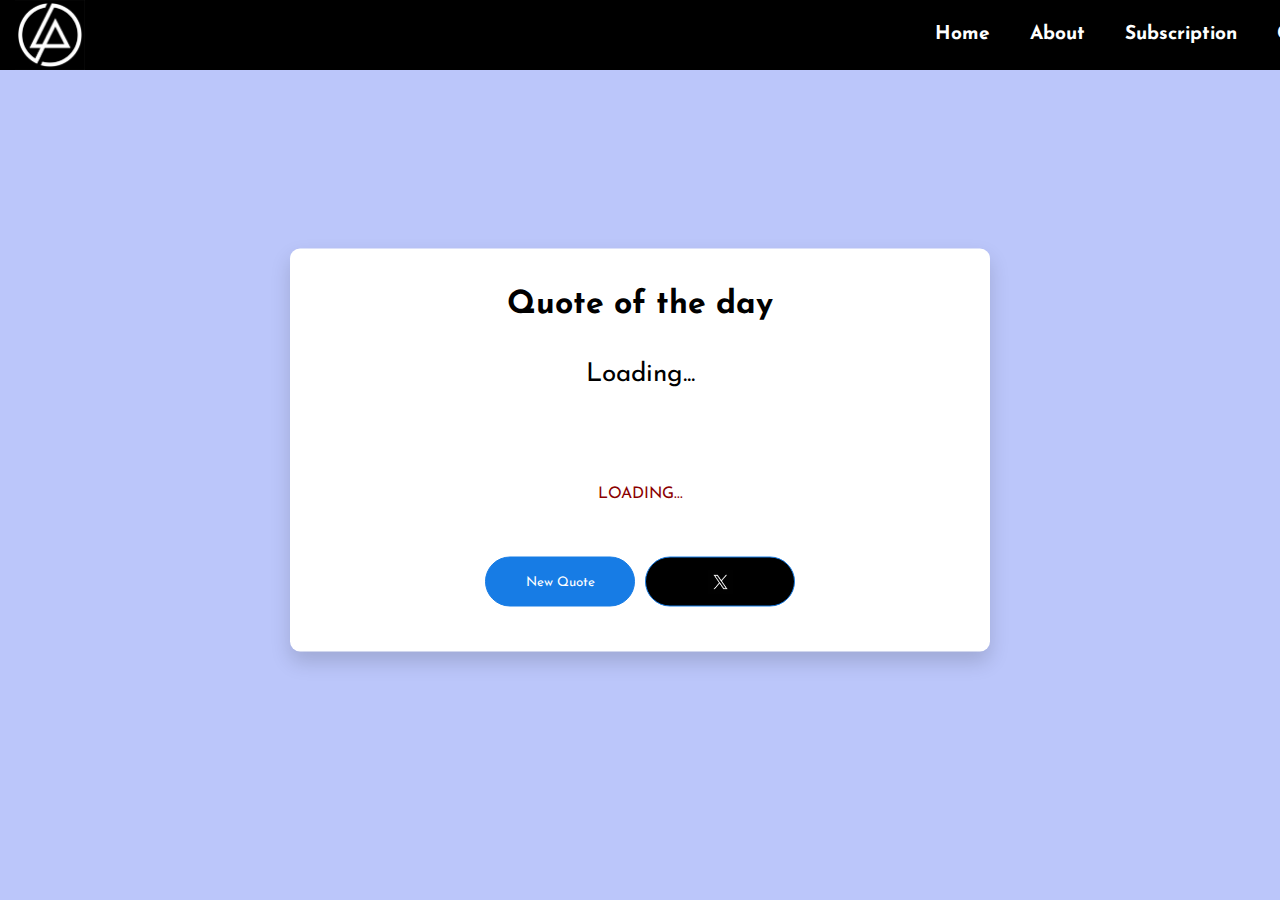
<file: index.html>
<!doctype html>
<html>
<head> </head>
    <meta name="viewport" content="width=device-width, initial-scale =1.0">
    <title> Quote of the day </title>
    <link rel="stylesheet" href="style.css">
<body>
    <div class="head">
        <img class="logo_main" src="WhatsApp Image 2023-12-04 at 8.22.18 PM.jpeg" alt="logo_main">
        <div class="navbar">
                <li type="none" class="n1">Home</li>
                <li type="none" class="n2">About </li>
                <li type="none" class="n3"><a href="http://127.0.0.1:5500/subscription.html" class="plan">Subscription </a></li>
                <li type="none" class="n4">Contact</li>
                <img src="sun.jpeg" id="sun-pic" onclick="darkMode()">
                <img src="moon.jpeg" id="moon-pic" onclick="lightMode()">

        </div>
    </div>
    <div class="quote-box">
        <h2> Quote of the day</h2>
        <blockquote id="quote"> Loading...</blockquote>
        <span id="author"> Loading...</span>
        <div>
            <button onclick="getquote(api_url)"> New Quote</button>
            <button onclick="tweet()"><img src="twitter.jpeg"</button>
        </div>
    </div>  
<script>
    alert("Welcome To World of random quotes")
  const quote = document.getElementById("quote");
  const author = document.getElementById("author");   
const api_url = "https://api.quotable.io/random";

async function getquote(url){
    const response = await fetch(url);
    var data = await response.json();
    
    quote.innerHTML =data.content;
    author.innerHTML =data.author;
}


getquote(api_url);
function tweet(){
    window.open(href="https://twitter.com/intent/tweet?text=" + quote.innerHTML, + "---- by " + author.innerHTML , "Tweet window", "width=600 , height = 300")
}
var sun = document.getElementById("sun-pic")
var moon = document.getElementById("moon-pic")
var body = document.getElementsByTagName("body")[0]
function darkMode(){
    sun.style.display="none"
    moon.style.display="block"
    body.classList.toggle("body-light")
}
function lightMode(){
    sun.style.display="block"
    moon.style.display="none"
    body.classList.toggle("body-light")
}
</script></body>
</html>
</file>
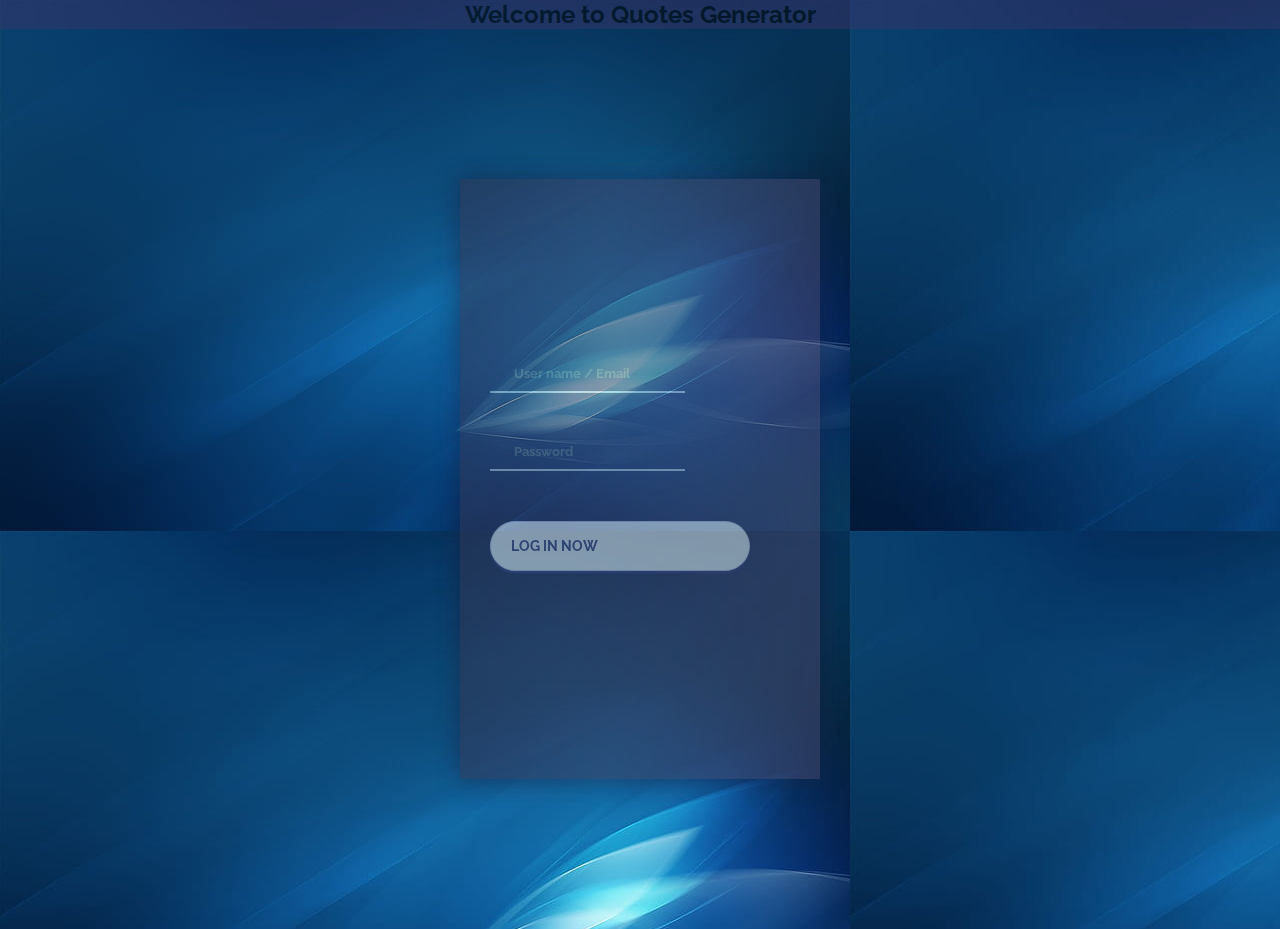
<file: login page/login.html>
<!DOCTYPE html>
<html lang="en">
<head>
    <meta charset="UTF-8">
    <meta name="viewport" content="width=device-width, initial-scale=1.0">
    <title>LOGIN PAGE</title>
    <link rel="stylesheet" href="login.css">
</head>
<body>
    <h2 align="center" class="h2"> Welcome to Quotes Generator</h2>
    <div class="container">
	<div class="screen">
		<div class="screen__content">
			<form class="login">
				<div class="login__field">
					<i class="login__icon fas fa-user"></i>
					<input type="text" class="login__input" placeholder="User name / Email">
				</div>
				<div class="login__field">
					<i class="login__icon fas fa-lock"></i>
					<input type="password" class="login__input" placeholder="Password">
				</div>
				<button class="button login__submit">
					<span class="button__text">Log In Now</span>
                    <a href=""></a>
					<i class="button__icon fas fa-chevron-right"></i>
				</button>				
			</form>
</body>
</html>
</file>
<file: style.css>
@import url('https://fonts.googleapis.com/css2?family=Josefin+Sans&family=Poppins:wght@500&display=swap');
*{
    margin: 0;
    padding: 0;
    box-sizing: border-box;
    font-family: 'Josefin Sans', sans-serif;

}
body{
    background: #bbc6fa;
}
.logo_main{
    width: 70px;
    margin-left: 15px;
    background-color: white;
}
.navbar{
    display: flex;
    flex-direction: row;
    gap: 40px;
    padding-left: 850px;
    margin-top: 25px;
    font-size: 120%;
    font-weight: 800;
    background-color: black;
}
.head{
    display: flex;
    color: white;
    background-color: black;
}
.n1
.n1:hover,.n2:hover,.n3:hover,.n4:hover{
    color: red;
    cursor: pointer;
}
.plan{
    text-decoration: none;
    color: white;
}
.plan:hover{
    color: red;
    cursor: pointer;
}
#sun-pic{
    width: 43px;
    padding-bottom: 15px;
    padding-left: 15px;
}
#sun-pic:hover{
    cursor: pointer;
}
#moon-pic{
    width: 40px;
    height: 42px;
    padding-left: 15px;
    padding-bottom: 15px;
    display: none;
}
#moon-pic:hover{
    cursor: pointer;
}
.body-light{
    background-color: black;
}
.quote-box{
    background:rgb(255, 255, 255);
    width: 700px;
    position: absolute;
    top: 50%;
    left: 50%;
    transform: translate(-50%,-50%);
    padding: 40px;
    border-radius: 10px;
    text-align: center;
    box-shadow: 0 10px 20px 0px rgba(0,0,0,0.15);
}
.quote-box h2 {
    font-size: 32px;
    margin-bottom: 40px;
    position: relative;
}
.quote-box h2 ::after{
    content:"" ;
    width: 75px;
    height: 3px;
    border-radius: 3px;
    background: rgb(229, 23, 160);
    position: absolute;
    bottom: -10px;
    transform: translateX(-50%);
}
.quote-box blockquote{
    font-size: 26px;
    min-height: 110px;
}
.quote-box blockquote::before, .quote-box blockquote::after{
    content: "";
}
.quote-box span{
    
    text-transform: uppercase;
    display: block;
    color: darkred;
    margin-top: 15px;
    float: centre;
    position: relative;
}
.quote-box span ::before{
    content: '';
    width: 20px;
    height: 2px;
    background: rgb(145, 25, 109);
    position: absolute;
    top: 50%;
    left: -30px;
}
.quote-box div{
    width: 100%;
    margin-top: 50px;
    display: flex;
    justify-content: center;
}
.quote-box button{
    background: rgb(23,124,229);
    color: #fff;
    border-radius: 25px;
    border: 1px solid rgb(23,124,229);
    width: 150px;
    height: 50px;
    display: flex;
    align-items: center;
    justify-content: center;
    margin: 5px;
    cursor: pointer;
}
.quote-box button img{
    width: 25px;
    margin-right: 25px;
    align-items: center;
    margin-right: 15%;
    margin-left: 15%;

}
.quote-box button:nth-child(2){
    background: black;
    color: #333;
}
</file>
<file: login page/login.css>
@import url('https://fonts.googleapis.com/css?family=Raleway:400,700');

* {
	box-sizing: border-box;
	margin: 0;
	padding: 0;	
	font-family: Raleway, sans-serif;
}

body {
	background: linear-gradient(90deg, #393765, #7e75c2);		
    background-image: url(background\ image.jpg);
    opacity: 50%;
}
.h2{
    background-color: #393469;
}
.container {
	display: flex;
	align-items: center;
	justify-content: center;
	min-height: 100vh;
}

.screen {		
	background: linear-gradient(90deg, #363351, #4b486e);		
	position: relative;	
	height: 600px;
	width: 360px;	
	box-shadow: 0px 0px 24px #191637;
}

.screen__content {
	z-index: 1;
	position: relative;	
	height: 100%;
}

.screen__background__shape {
	transform: rotate(45deg);
	position: absolute;
}

.screen__background__shape1 {
	height: 520px;
	width: 520px;
	background: #FFF;	
	top: -50px;
	right: 120px;	
	border-radius: 0 72px 0 0;
}

.screen__background__shape2 {
	height: 220px;
	width: 220px;
	background: #54507a;	
	top: -172px;
	right: 0;	
	border-radius: 32px;
}

.screen__background__shape3 {
	height: 540px;
	width: 190px;
	background: linear-gradient(270deg, #5D54A4, #524f7f);
	top: -24px;
	right: 0;	
	border-radius: 32px;
}

.screen__background__shape4 {
	height: 400px;
	width: 200px;
	background: #555288;	
	top: 420px;
	right: 50px;	
	border-radius: 60px;
}

.login {
	width: 320px;
	padding: 30px;
	padding-top: 156px;
}

.login__field {
	padding: 20px 0px;	
	position: relative;	
    text-decoration: wavy;
}

.login__icon {
	position: absolute;
	top: 30px;
}

.login__input {
	border: none;
	border-bottom: 2px solid #D1D1D4;
	background: none;
	padding: 10px;
	padding-left: 24px;
	font-weight: 700;
	width: 75%;
	transition: .2s;
}


.login__submit {
	background: #fff;
	font-size: 14px;
	margin-top: 30px;
	padding: 16px 20px;
	border-radius: 26px;
	border: 1px solid #D4D3E8;
	text-transform: uppercase;
	font-weight: 700;
	display: flex;
	align-items: center;
	width: 100%;
	color: #565386;
	box-shadow: 0px 2px 2px #4f4984;
	cursor: pointer;
	transition: .2s;
}

.login__submit:active,
.login__submit:focus,
.login__submit:hover {
	border-color: #444276;
	outline: none;
}
.social-login__icon:hover {
	transform: scale(1.5);	
}
</file>
